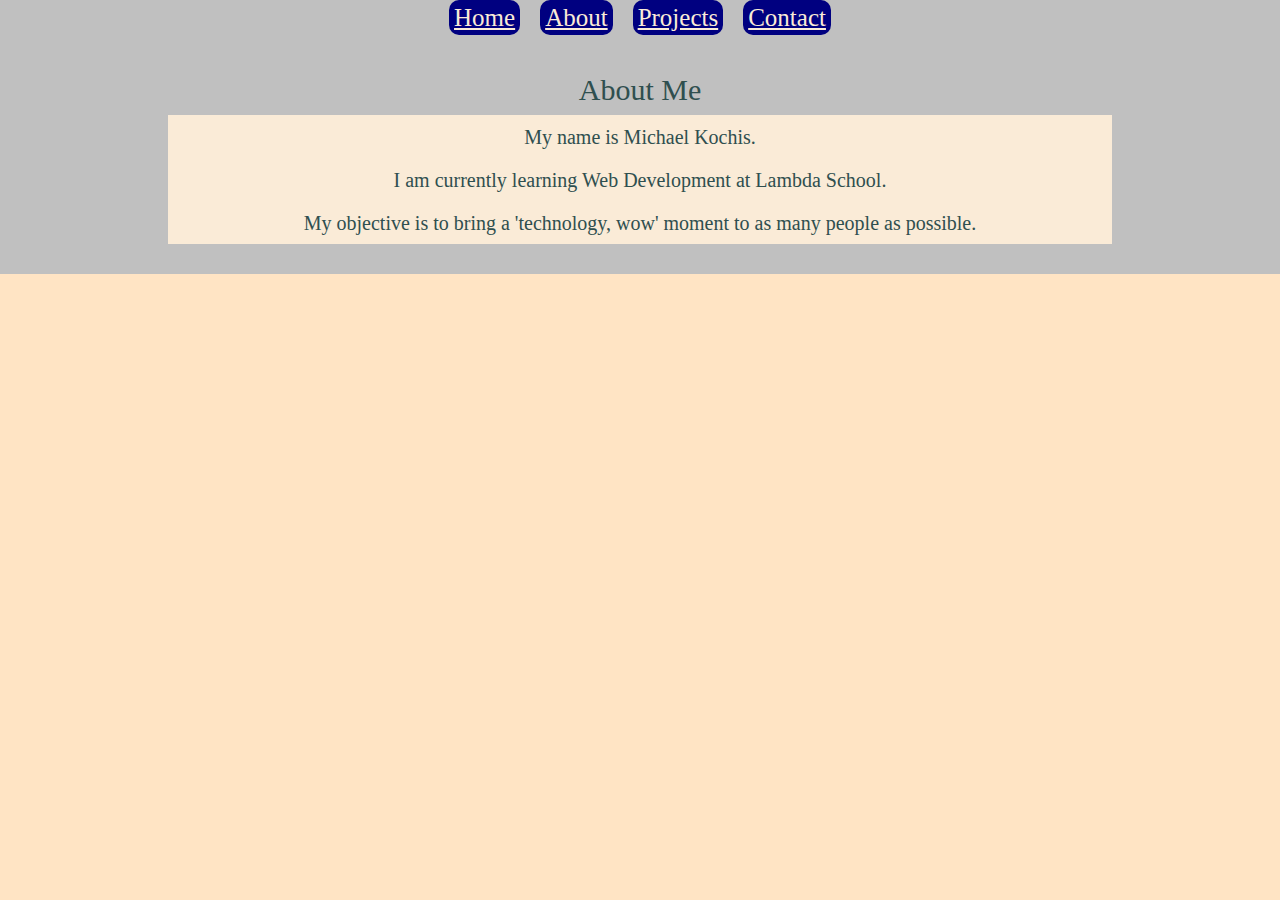
<file: about.html>
<!DOCTYPE html>
<html lang="en">
<head>
    <meta charset="UTF-8">
    <meta name="viewport" content="width=device-width, initial-scale=1.0">
    <title>About Me</title>
    <link rel="stylesheet" href="style/index.css">
</head>
<body>
    <header>
        <nav>
            <a href="index.html" class="home">Home</a>
            <a href="about.html" class="about-button">About</a>
            <a href="projects.html" class="projects">Projects</a>
            <a href="contact.html" class="contact">Contact</a>
        </nav>
        <div class="main">
            <h3>About Me</h3>
            <p>My name is Michael Kochis.</p>
            <p>I am currently learning Web Development at Lambda School.</p>
            <p>My objective is to bring a 'technology, wow' moment to as many people as possible.</p>
        </div>
      </header>
</body>
</html>
</file>
<file: style/index.css>
/* Add CSS styling here */
tml, body, div, span, applet, object, iframe, table, caption, tbody, tfoot, thead, tr, th, td, 
del, dfn, em, font, img, ins, kbd, q, s, samp, small, strike, strong, sub, sup, tt, var, 
h1, h2, h3, h4, h5, h6, p, blockquote, pre, a, abbr, acronym, address, big, cite, code, 
dl, dt, dd, ol, ul, li, fieldset, form, label, legend {
	vertical-align: baseline;
	font-family: inherit;
	font-weight: inherit;
	font-style: inherit;
	font-size: 100%;
	outline: 0;
	padding: 0;
	margin: 0;
	border: 0;
	}
/* remember to define focus styles! */
:focus {
	outline: 0;
	}
body {
	background: white;
	line-height: 1;
	color: black;
	}
ol, ul {
	list-style: none;
	}
/* tables still need cellspacing="0" in the markup */
table {
	border-collapse: separate;
	border-spacing: 0;
	}
caption, th, td {
	font-weight: normal;
	text-align: left;
	}
/* remove possible quote marks (") from <q> & <blockquote> */
blockquote:before, blockquote:after, q:before, q:after {
	content: "";
	}
blockquote, q {
	quotes: "" "";
	}

html {
    font-size: 62.5%;
}
/* reset complete */

/* declarations */
html {
    background-color: bisque;
}

body {
    background-color: silver;
    display: flex;
    flex-flow: column nowrap;
    justify-content: space-between;
    width: 100%;
    max-width: 100%;
}

/* header declarations */
h1 {
    font-size: 5rem;
    text-align: center;
    margin: 2rem 0 1rem 0;
}

h3 {
    font-size: 3rem;
    color: darkslategray;
    margin: 1rem 0;
}

nav {
    display: flex;
    justify-content: center;
    margin: 0 0 2rem 0;
}

nav a {
    background-color: navy;
    color:antiquewhite;
    font-size: 2.5rem;
    font-weight: 500;
    margin: 0 1rem;
    padding: 0.5rem;
    border-radius: 1rem;
}

/* main section declarations */
.about, .main {
    display: flex;
    flex-flow: column nowrap;
    align-items: center;
    width: 90%;
    margin: 3rem auto;
}

.about p, .main p {
    color: darkslategray;
    background-color: antiquewhite;
    width: 80%;
    font-size: 2rem;
    text-align: center;
    padding: 1%;
}

/* project declarations */
.project-list {
    display: flex;
    flex-flow: row wrap;
    justify-content: space-evenly;
}

.project-list img {
    width: 15%;
    border-radius: 1rem;
}

.project-list p {
    color: darkslategray;
    background-color: antiquewhite;
    width: 20%;
    font-size: 2rem;
    text-align: left;
    padding: 1%;
    border-radius: 1rem;
}

/* footer declarations */
footer {
    display: flex;
    flex-flow: column nowrap;
    align-items: center;
}

.contacts {
    display: flex;
    flex-flow: column nowrap;
}

.contacts a {
    font-size: 2rem;
}

#contactMe {
    display: none;
}

/* Responsive media queries */

/* Responsive tablet */
@media (max-width: 800px) {
    .project-list {
        flex-flow: row wrap;
    }

    .project-list img {
        width: 30%;
        margin: 0.5rem 0;
    }

    .project-list p {
        width: 50%;
        margin: 0.5rem 0;
    }
}

/* Responsive mobile */
@media (max-width: 500px) {
    body {
        display: flex;
        flex-direction: column;
        align-items: center;
        width: fit-content;
        max-width: 100%;
        margin: 0;
    }

    h1 {
        font-size: 1rem;
    }

    h3 { 
        font-size: 0.75rem;
    }

    footer h3{
        display: none;
    }

    nav {
        margin: 0;
        display: flex;
        flex-flow: column nowrap;
    }

    nav a {
        font-size: 0.5rem;
        width: 60%;
    }

    p {
        overflow-wrap: normal;
        width: 90%;
    }

    .about, .main {
        margin: 0;
        font-size: 0.5rem;
        width: 90%;
        max-width: 100%;
    }

    .about p, .main p {
        font-size: 0.25rem;
        width: 90%;
        max-width: 90%;
        margin: 0;
    }

    .left {
        text-align: center;
    }

    .project-list {
        flex-flow: row wrap;
        align-items: center;
    }

    .project-list img {
        width: 45%;
        margin: 0.5rem 0;
    }

    .project-list p {
        width: 90%;
        margin: 0.5rem 0;
    }

    .contacts {
        display: none;
    }

    #contactMe {
        width: 25%;
        display: inline-block;
    }
}
</file>
